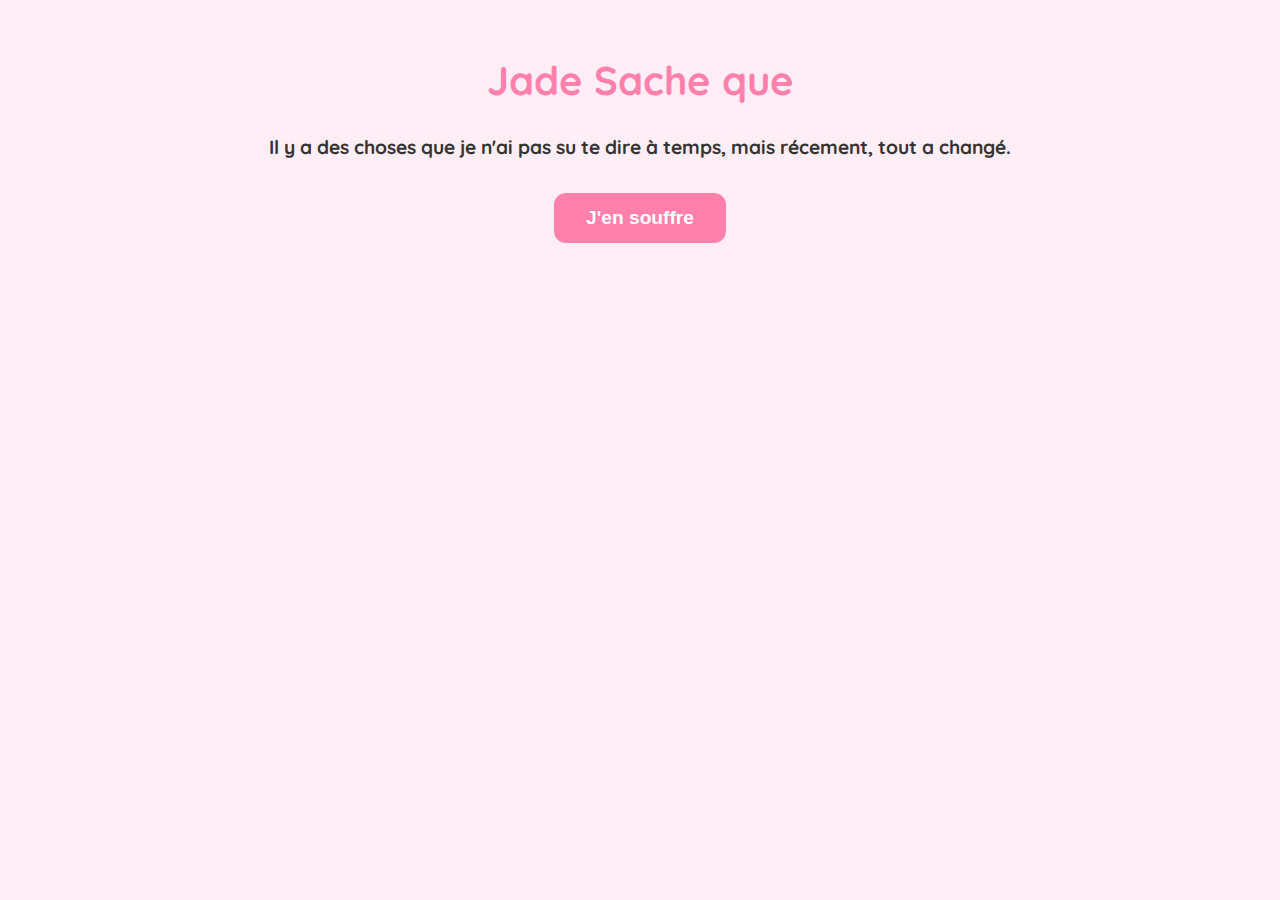
<file: index.html>
<!DOCTYPE html>
<html lang="fr">
<head>
    <meta charset="UTF-8">
    <meta name="viewport" content="width=device-width, initial-scale=1.0">
    <title>Pardon Mon Amour</title>
    <link rel="stylesheet" href="style.css">
    <link href="https://fonts.googleapis.com/css2?family=Quicksand:wght@400;700&display=swap" rel="stylesheet">


</head>
<body>
    <header>
        <h1>Jade Sache que</h1>
    </header>

    <section class="intro">
        <p>Il y a des choses que je n'ai pas su te dire à temps, mais récement, tout a changé.</p>
        <button onclick="afficherSection()">J'en souffre</button>
        
    </section>

    <section class="verite cache">
        <h2>Ma hantise</h2>
        <p>
            Je regrette profondément de ne pas avoir pu tout te dire dès le début. Aujourd'hui, ces secrets n'existent plus, je veux avancer main dans la main avec toi.</ta>
        </p>
    </section>

    <section class="changement cache">
        <h2>J'ai changé</h2>
        <ul>
        <t><li>Je veux m'ouvrir à toi.</li>
            <li>Je veux communiquer davantage et toujours plus sincère.</li>
            <li>Je n'ai plus peur de te montrer mes hontes car tu es ma confidente.</li>
        </ul>
        <p>Je veux te prouver chaque jour que je ne suis plus cette personne. Et le Mari que tu mérites</p>
        <button onclick="afficherLettre()">Ma lettre</button>

    </section>
    <section class="lettre cache" id="maLettre">

        <h2>Ma lettre d'excuse</h2>
        <p style="white-space: pre-line;">
           Jade, j'en peux plus.

            Je regrette si profondément. Ça ne me revient plus. Le chagrin me détruit. Ces erreurs me détruisent. Pourquoi ai-je caché ça ? Pourquoi ? À quoi cela m’a-t-il servi, sinon à un plaisir éphémère pour un regret éternel ?
            
            Toutes ces erreurs nous ont détruits, ainsi que notre relation. Je comprends tout ce que tu ressens, de la plus petite à la plus grande douleur, même si aucune n’aurait dû avoir lieu.
            
            Tu m’as fait découvrir une religion que je ne connaissais que de nom. Je ne savais même pas comment l’écrire. Tu m’as ouvert à tellement de choses en si peu de temps… et j’en suis profondément reconnaissant, Jade-Elysha.
            
            Elle est si belle, cette religion. Il y a tant à dire : des valeurs, des principes… Ça a changé ma vision, ça m’a permis de comprendre certaines choses.
            
            On m’a fait changer, tu m’as fait changer, en bien. Et j’en suis tellement heureux. Merci, Jade-Elysha.
            
            On a partagé tant d’activités : les parcs d’attraction, les journées et soirées passées ensemble, les repas que l’on faisait à deux comme de vrais parents amoureux. Mais tu sais ce qui m’a le plus marqué ?
            C’est le jour où on est partis marcher en forêt, derrière chez moi.
            Je repense à cet endroit à chaque fois que je te dis que je vais marcher pour me souvenir.
            
            Ça me donne les larmes aux yeux d’écrire ça. Me dire que c’est fini, c’est… impensable. Je ne peux pas y croire. C’est forcément un rêve lucide.
            
            Jade, j’ai ce rêve.
            J’aurais tellement aimé le réaliser.
            C’est mon plus grand rêve. Tu le connais si bien, et tu sais à quel point je veux le faire.
            J’y tiens toujours autant.
            J’aimerais prendre ta main, et qu’on parte loin ensemble.
            Toujours avec cette lueur d’espoir. ❤️


            
        Chérie tu sais de toi je ne peux plus me décoller
        
        


            
        </p>
       
         
        </p>
        <div class="gif-wrapper">
            <p class="texte-stitch">Je t’aime comme Stitch aime Lilo ❤️</p>
            <div class="gif-container">
                <img src="stitch.gif" alt="Cœur animé" class="gif-lettre">
            </div>
            
    
            <div id="btnPhotoContainer" class="cache" style="text-align: center; margin-top: 30px;">
                <button onclick="afficherPhoto()">Mouf</button>
            </div>
            
            <div id="photoSection" class="photo-couple cache">
                <img src="nous.png" alt="Nous deux" class="img-couple">
            </div>
            
    
    <script src="script.js"></script>
</body>
</html>
</file>
<file: style.css>
body {
    font-family: 'Quicksand', sans-serif;
    background-color: #ffeef5;
    color: #333;
    text-align: center;
    padding: 20px;
}
.intro p {
    font-weight: 700;
    font-family: 'Quicksand', sans-serif;
    font-size: 1.2rem;
}
.verite p,
.changement p,
.changement li {
    font-family: 'Quicksand', sans-serif;
    font-size: 1.1rem;
    font-weight: 400;
    line-height: 1.6;
}


header h1 {
    font-size: 2.5rem;
    color: #ff80ab;
}

section {
    margin-top: 30px;
    opacity: 1;
    transition: opacity 1s ease;
}
button {
    background-color: #ff80ab;
    color: white;
    padding: 14px 32px; /* plus de taille */
    font-size: 1.2rem;  /* taille du texte */
    font-weight: bold;
    border: none;
    border-radius: 12px;
    cursor: pointer;
    margin-top: 15px;
    transition: transform 0.2s ease, background-color 0.3s ease;
}

button:hover {
    background-color: #ff5a91;
    transform: scale(1.05); /* petit effet quand on survole */
}


button:hover {
    background-color: #ff5a91;
}

.cache {
    display: none;
}

ul {
    list-style: none;
    padding: 0;
}

ul li::before {
    content: '💖';
    margin-right: 8px;
}

#reponseMessage {
    margin-top: 20px;
    font-weight: bold;
    color: #ff4081;
}
.lettre {
    display: none;
    opacity: 0;
    transition: opacity 1s ease;
    background-color: rgba(255, 255, 255, 0.8);
    padding: 20px;
    border-radius: 8px;
    margin: 20px auto;
    max-width: 800px;
    text-align: left;
    font-family: 'Arial', sans-serif;
    line-height: 1.6;
}

.lettre.show {
    opacity: 1;
}

@media (max-width: 600px) {
    .lettre {
        padding: 15px;
        font-size: 1rem;
        max-width: 90%;
    }

    .lettre h2 {
        font-size: 1.5rem;
    }

    .lettre p {
        font-size: 1rem;
    }
}
.gif-container {
    display: flex;
    justify-content: flex-end;
    padding-right: 30px;
    margin-top: -100px; /* <- c’est ça qui remonte */
    margin-bottom: 30px;
}


.gif-lettre {
    width: 120px;
    max-width: 80%;
    border-radius: 12px;
    box-shadow: 0 4px 8px rgba(0,0,0,0.1);
}
.gif-lettre {
    opacity: 0;
    transform: scale(0.95);
    animation: apparition 1.2s ease forwards;
    animation-delay: 0.5s;
}

@keyframes apparition {
    to {
        opacity: 1;
        transform: scale(1);
    }
}

.gif-wrapper {
    display: flex;
    flex-direction: column;
    align-items: flex-end;
    margin-top: 30px;
    margin-right: 30px;
    gap: 10px;
}
.texte-stitch {
    font-style: italic;
    color: #ff80ab;
    font-size: 1rem;
    margin: 0;
    padding-right: 10px;
    animation: slideIn 1s ease forwards;
    margin-bottom: -100px; /* 🆕 remonte le texte */
}


.gif-container {
    animation: bounceIn 0.8s ease;
}

.gif-lettre {
    width: 120px;
    max-width: 80%;
    border-radius: 12px;
    box-shadow: 0 4px 8px rgba(0,0,0,0.1);
}

/* Animations */
@keyframes apparitionTexte {
    to {
        opacity: 1;
        transform: translateX(0);
    }
}

@keyframes rebond {
    0% {
        opacity: 0;
        transform: scale(0.8);
    }
    60% {
        opacity: 1;
        transform: scale(1.1);
    }
    100% {
        transform: scale(1);
    }
}
@keyframes slideIn {
    from {
        transform: translateX(30px);
        opacity: 0;
    }
    to {
        transform: translateX(0);
        opacity: 1;
    }
}

@keyframes bounceIn {
    0% {
        transform: scale(0.8);
    }
    60% {
        transform: scale(1.1);
    }
    100% {
        transform: scale(1);
    }
}
.photo-couple {
    display: flex;
    justify-content: center;
    align-items: center;
    width: 100%;
    margin-top: 30px;
    opacity: 0;
    transition: opacity 1s ease;
}



.photo-couple.show {
    opacity: 1;
}

.img-couple {
    width: 300px;
    max-width: 90%;
    border-radius: 20px;
    border: 4px solid #ffb6c1; /* 💖 rose doux */
    box-shadow: 0 8px 16px rgba(0, 0, 0, 0.2);
    transition: transform 0.3s ease;
}

.img-couple:hover {
    transform: scale(1.03);
}


.cache {
    display: none;
}

#btnPhotoContainer {
    display: none; /* par défaut */
    width: 100%;
    text-align: center;
    margin-top: 30px;
  }
  
  #btnPhotoContainer button {
    padding: 15px 30px;
    font-size: 1rem;
    font-weight: bold;
    border-radius: 12px;
    background-color: #ff80ab;
    color: white;
    border: none;
    box-shadow: 0 4px 10px rgba(0, 0, 0, 0.1);
  }
  
.coeur-frame {
    position: relative;
    padding: 20px;
    border: 4px dashed #ff8bb3;
    border-radius: 25px;
    background: #fff0f5;
    box-shadow: 0 8px 20px rgba(255, 150, 200, 0.4);
    display: flex;
    justify-content: center;
}


.img-couple {
    width: 300px;
    max-width: 100%;
    border-radius: 15px;
    box-shadow: 0 4px 10px rgba(0,0,0,0.1);
    display: block;
    margin: 0 auto;
}


/* Petits cœurs flottants */
.coeur-frame::before,
.coeur-frame::after {
    content: "💗";
    position: absolute;
    font-size: 24px;
    animation: floatHeart 3s infinite ease-in-out;
    opacity: 0.7;
}

.coeur-frame::before {
    top: -15px;
    left: -15px;
}

.coeur-frame::after {
    bottom: -15px;
    right: -15px;
}

/* Animation douce du cadre */
@keyframes pulse {
    0%, 100% {
        transform: scale(1);
    }
    50% {
        transform: scale(1.015);
    }
}

/* Animation des cœurs */
@keyframes floatHeart {
    0% {
        transform: translateY(0) scale(1);
    }
    50% {
        transform: translateY(-10px) scale(1.1);
    }
    100% {
        transform: translateY(0) scale(1);
    }
}
</file>
